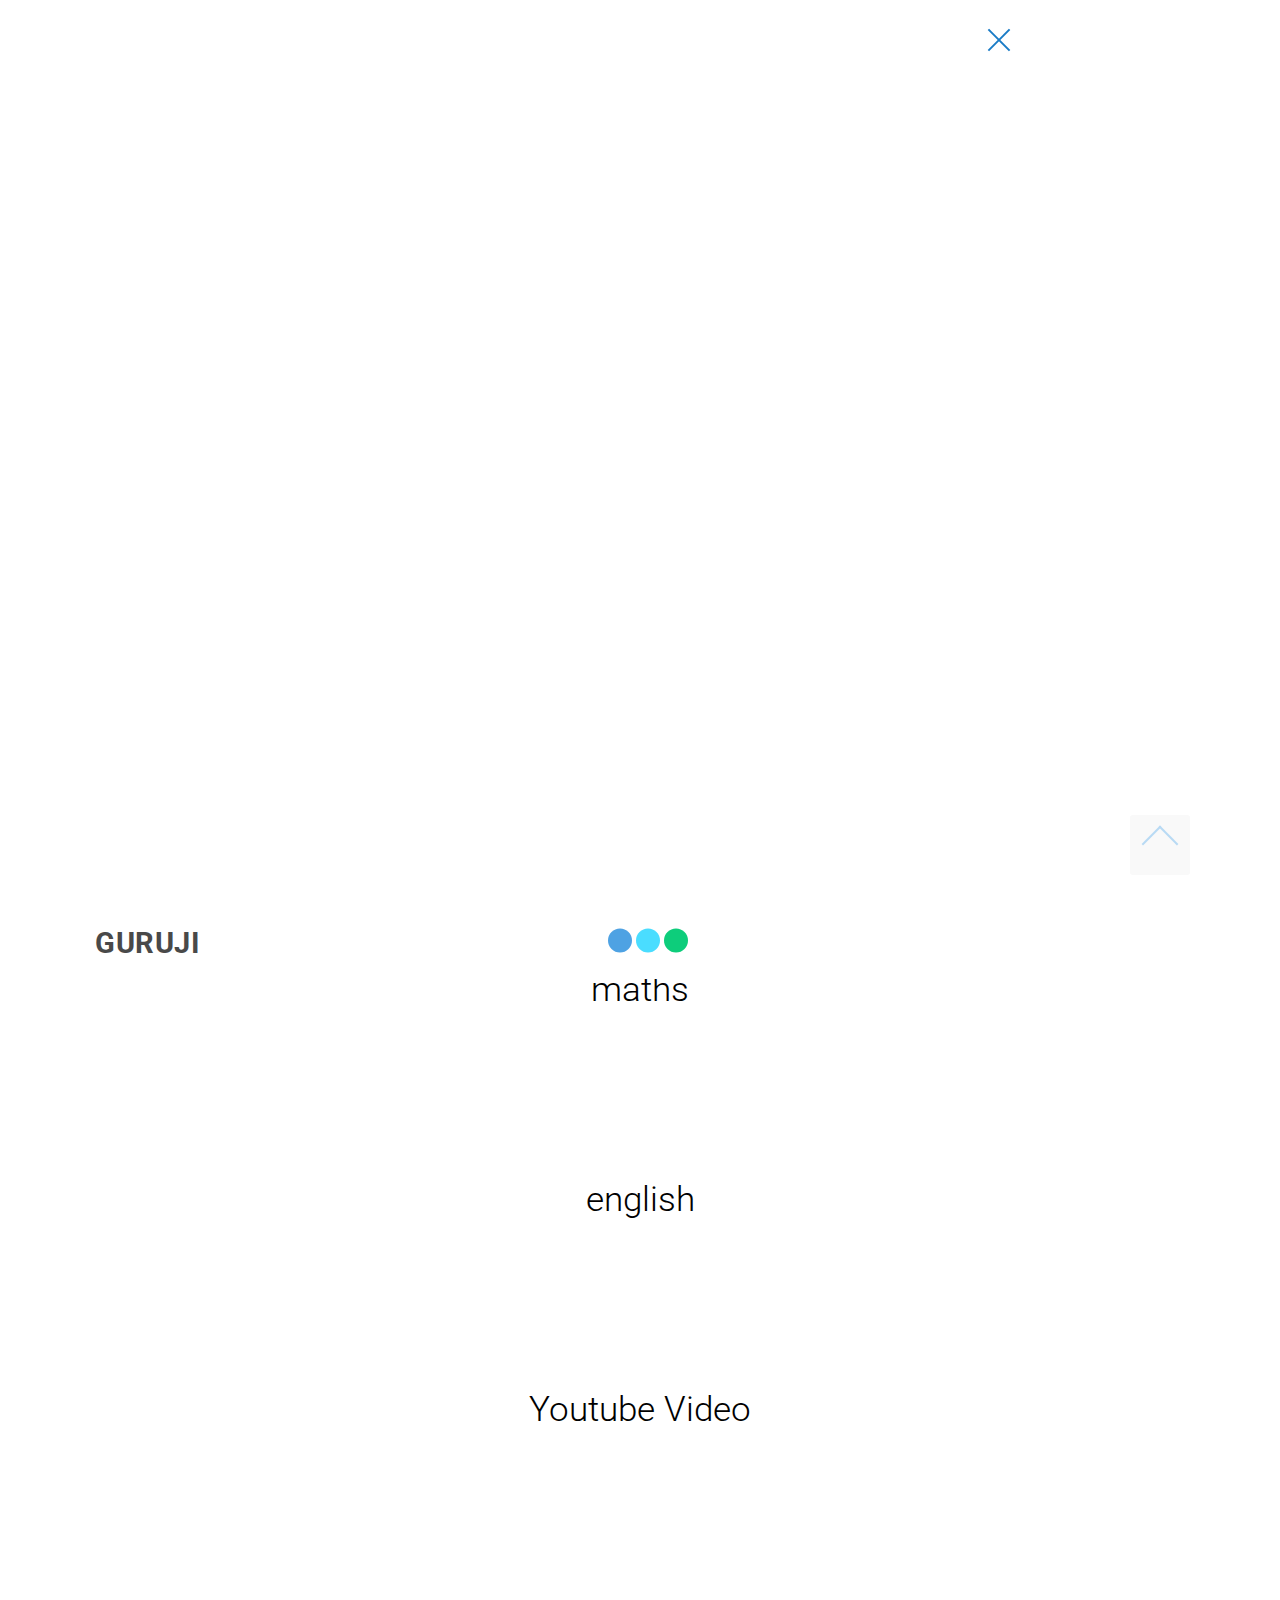
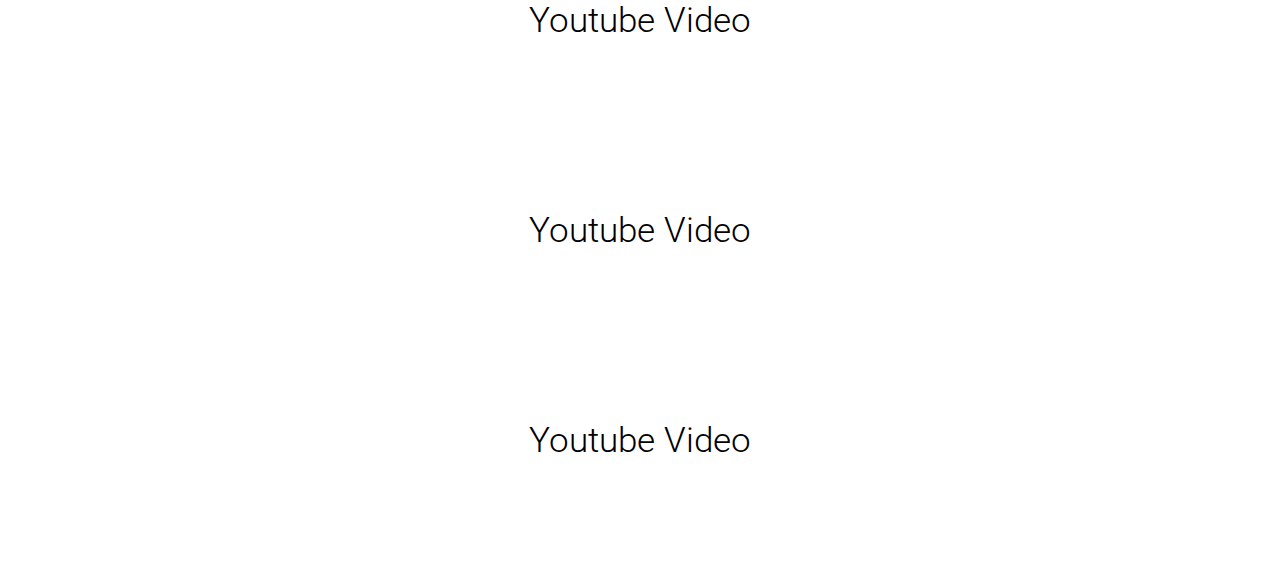
<file: index.html>
<!DOCTYPE html>
<html amp>
<head>
  <!-- Site made with Mobirise Website Builder v4.8.2, https://mobirise.com -->
  <meta charset="UTF-8">
  <meta http-equiv="X-UA-Compatible" content="IE=edge">
  <meta name="generator" content="Mobirise v4.8.2, mobirise.com">
  <meta name="viewport" content="width=device-width, initial-scale=1, minimum-scale=1">
  <link rel="shortcut icon" href="assets/images/123-3-110x109.png" type="image/x-icon">
  <meta name="description" content="">
  <title>Home</title>
  
<link rel="canonical" href="index.html">
 <style amp-boilerplate>body{-webkit-animation:-amp-start 8s steps(1,end) 0s 1 normal both;-moz-animation:-amp-start 8s steps(1,end) 0s 1 normal both;-ms-animation:-amp-start 8s steps(1,end) 0s 1 normal both;animation:-amp-start 8s steps(1,end) 0s 1 normal both}@-webkit-keyframes -amp-start{from{visibility:hidden}to{visibility:visible}}@-moz-keyframes -amp-start{from{visibility:hidden}to{visibility:visible}}@-ms-keyframes -amp-start{from{visibility:hidden}to{visibility:visible}}@-o-keyframes -amp-start{from{visibility:hidden}to{visibility:visible}}@keyframes -amp-start{from{visibility:hidden}to{visibility:visible}}</style>
<noscript><style amp-boilerplate>body{-webkit-animation:none;-moz-animation:none;-ms-animation:none;animation:none}</style></noscript>
<link href="https://fonts.googleapis.com/css?family=Roboto:100,100i,300,300i,400,400i,500,500i,700,700i,900,900i&subset=cyrillic" rel="stylesheet">
 
 <style amp-custom> 
div,span,h1,h2,h3,h4,h5,h6,p,blockquote,a,ol,ul,li,figcaption{font: inherit;}*{box-sizing: border-box;}body{position: relative;font-style: normal;line-height: 1.5;}section{background-color: #eeeeee;background-position: 50% 50%;background-repeat: no-repeat;background-size: cover;}section,.container,.container-fluid{position: relative;word-wrap: break-word;}a.mbr-iconfont:hover{text-decoration: none;}h1,h2,h3{margin: auto;}h1,h3,p{padding: 10px 0;margin-bottom: 15px;}p,li,blockquote{color: #15181b;letter-spacing: 0.5px;line-height: 1.7;}ul,ol,pre,blockquote{margin-bottom: 0;margin-top: 0;}pre{background: #f4f4f4;padding: 10px 24px;white-space: pre-wrap;}p{margin-top: 0;}a{font-style: normal;font-weight: 400;cursor: pointer;}a,a:hover{text-decoration: none;}figure{margin-bottom: 0;}h1,h2,h3,h4,h5,h6,.h1,.h2,.h3,.h4,.h5,.h6,.display-1,.display-2,.display-3,.display-4{line-height: 1;word-break: break-word;word-wrap: break-word;}b,strong{font-weight: bold;}blockquote{padding: 10px 0 10px 20px;position: relative;border-left: 3px solid;}input:-webkit-autofill,input:-webkit-autofill:hover,input:-webkit-autofill:focus,input:-webkit-autofill:active{transition-delay: 9999s;transition-property: background-color,color;}html,body{height: auto;min-height: 100vh;}.mbr-section-title{font-style: normal;line-height: 1.2;}.mbr-section-subtitle{line-height: 1.3;}.mbr-text{font-style: normal;line-height: 1.6;}.btn{font-weight: 400;border-width: 2px;border-style: solid;font-style: normal;letter-spacing: 2px;margin: .4rem .8rem;white-space: normal;transition: all .3s ease-in-out,box-shadow 2s ease-in-out;display: inline-flex;align-items: center;justify-content: center;word-break: break-word;}.btn-form{border-radius: 0;}.btn-form:hover{cursor: pointer;}.mbr-figure img,.mbr-figure iframe{display: block;width: 100%;}.card{background-color: transparent;border: none;}.card-img{text-align: center;flex-shrink: 0;}.media{max-width: 100%;margin: 0 auto;}.mbr-figure{-ms-flex-item-align: center;-ms-grid-row-align: center;-webkit-align-self: center;align-self: center;}.media-container > div{max-width: 100%;}.mbr-figure img,.card-img img{width: 100%;}@media (max-width: 991px){.media-size-item{width: auto;}.media{width: auto;}.mbr-figure{width: 100%;}}.hidden{visibility: hidden;}.super-hide{display: none;}.inactive{-webkit-user-select: none;-moz-user-select: none;-ms-user-select: none;user-select: none;pointer-events: none;-webkit-user-drag: none;user-drag: none;}textarea[type="hidden"]{display: none;}#scrollToTop{display: none;}.popover-content ul.show{min-height: 155px;}.mbr-white{color: #ffffff;}.mbr-black{color: #000000;}.mbr-bg-white{background-color: #ffffff;}.mbr-bg-black{background-color: #000000;}.align-left{text-align: left;}.align-center{text-align: center;}.align-right{text-align: right;}@media (max-width: 767px){.align-left,.align-center,.align-right,.mbr-section-btn,.mbr-section-title{text-align: center;}}.mbr-light{font-weight: 300;}.mbr-regular{font-weight: 400;}.mbr-semibold{font-weight: 500;}.mbr-bold{font-weight: 700;}.mbr-section-btn{margin-left: -.25rem;margin-right: -.25rem;font-size: 0;}nav .mbr-section-btn{margin-left: 0rem;margin-right: 0rem;}.btn .mbr-iconfont,.btn.btn-sm .mbr-iconfont{cursor: pointer;margin-right: 0.5rem;}.btn.btn-md .mbr-iconfont,.btn.btn-md .mbr-iconfont{margin-right: 0.8rem;}[type="submit"]{-webkit-appearance: none;}.mbr-fullscreen .mbr-overlay{min-height: 100vh;}.mbr-fullscreen{display: flex;display: -webkit-flex;display: -moz-flex;display: -ms-flex;display: -o-flex;align-items: center;-webkit-align-items: center;min-height: 100vh;box-sizing: border-box;padding-top: 3rem;padding-bottom: 3rem;}section.sidebar-open:before{content: '';position: fixed;top: 0;bottom: 0;right: 0;left: 0;background-color: rgba(0,0,0,0.2);z-index: 1040;}amp-img img{max-height: 100%;max-width: 100%;}img.mbr-temp{width: 100%;}.is-builder .nodisplay + img[async],.is-builder .nodisplay + img[decoding="async"],.is-builder amp-img > a + img[async],.is-builder amp-img > a + img[decoding="async"]{display: none;}html:not(.is-builder) amp-img > a{position: absolute;top: 0;bottom: 0;left: 0;right: 0;z-index: 1;}.is-builder .temp-amp-sizer{position: absolute;}.is-builder amp-youtube .temp-amp-sizer,.is-builder amp-vimeo .temp-amp-sizer{position: static;}.is-builder section.horizontal-menu .ampstart-btn{display: none;}@media (max-width: 991px){.is-builder section.horizontal-menu .navbar-toggler{display: block;}}.is-builder section.horizontal-menu .dropdown-menu{z-index: auto;opacity: 1;pointer-events: auto;}.is-builder section.horizontal-menu .nav-dropdown .link.dropdown-toggle[aria-expanded="true"]{margin-right: 0;padding: 0.667em 1em;}.mobirise-spinner{position: absolute;top: 50%;left: 40%;margin-left: 10%;-webkit-transform: translate3d(-50%,-50%,0);z-index: 4;}.mobirise-spinner em{width: 24px;height: 24px;border-radius: 100%;display: inline-block;-webkit-animation: slide 1s infinite;}.mobirise-spinner em:nth-child(1){-webkit-animation-delay: 0.1s;}.mobirise-spinner em:nth-child(2){-webkit-animation-delay: 0.2s;}.mobirise-spinner em:nth-child(3){-webkit-animation-delay: 0.3s;}@-moz-keyframes slide{0%{-webkit-transform: scale(1);}50%{opacity: 0.3;-webkit-transform: scale(2);}100%{-webkit-transform: scale(1);}}@-webkit-keyframes slide{0%{-webkit-transform: scale(1);}50%{opacity: 0.3;-webkit-transform: scale(2);}100%{-webkit-transform: scale(1);}}@-o-keyframes slide{0%{-webkit-transform: scale(1);}50%{opacity: 0.3;-webkit-transform: scale(2);}100%{-webkit-transform: scale(1);}}@keyframes slide{0%{-webkit-transform: scale(1);}50%{opacity: 0.3;-webkit-transform: scale(2);}100%{-webkit-transform: scale(1);}}.mobirise-loader .amp-active > div{display: none;}.mbr-container{max-width: 800px;padding: 0 10px;margin: 0 auto;position: relative;}.container{padding-right: 15px;padding-left: 15px;width: 100%;margin-right: auto;margin-left: auto;}@media (max-width: 767px){.container{max-width: 540px;}}@media (min-width: 768px){.container{max-width: 720px;}}@media (min-width: 992px){.container{max-width: 960px;}}@media (min-width: 1200px){.container{max-width: 1140px;}}.mbr-row{display: -webkit-box;display: -webkit-flex;display: -ms-flexbox;display: flex;-webkit-flex-wrap: wrap;-ms-flex-wrap: wrap;flex-wrap: wrap;margin-right: -15px;margin-left: -15px;}.mbr-justify-content-center{justify-content: center;}@media (max-width: 767px){.mbr-col-sm-12{-ms-flex: 0 0 100%;flex: 0 0 100%;max-width: 100%;padding-right: 15px;padding-left: 15px;}.mbr-row{margin: 0;}}@media (min-width: 768px){.mbr-col-md-3{-ms-flex: 0 0 25%;flex: 0 0 25%;max-width: 25%;padding-right: 15px;padding-left: 15px;}.mbr-col-md-4{-ms-flex: 0 0 33.333333%;flex: 0 0 33.333333%;max-width: 33.333333%;padding-right: 15px;padding-left: 15px;}.mbr-col-md-5{-ms-flex: 0 0 41.666667%;flex: 0 0 41.666667%;max-width: 41.666667%;padding-right: 15px;padding-left: 15px;}.mbr-col-md-6{-ms-flex: 0 0 50%;flex: 0 0 50%;max-width: 50%;padding-right: 15px;padding-left: 15px;}.mbr-col-md-7{-ms-flex: 0 0 58.333333%;flex: 0 0 58.333333%;max-width: 58.333333%;padding-right: 15px;padding-left: 15px;}.mbr-col-md-8{-ms-flex: 0 0 66.666667%;flex: 0 0 66.666667%;max-width: 66.666667%;padding-left: 15px;padding-right: 15px;}.mbr-col-md-10{-ms-flex: 0 0 83.333333%;flex: 0 0 83.333333%;max-width: 83.333333%;padding-left: 15px;padding-right: 15px;}.mbr-col-md-12{-ms-flex: 0 0 100%;flex: 0 0 100%;max-width: 100%;padding-right: 15px;padding-left: 15px;}}@media (min-width: 992px){.mbr-col-lg-2{-ms-flex: 0 0 16.666667%;flex: 0 0 16.666667%;max-width: 16.666667%;padding-right: 15px;padding-left: 15px;}.mbr-col-lg-3{-ms-flex: 0 0 25%;flex: 0 0 25%;max-width: 25%;padding-right: 15px;padding-left: 15px;}.mbr-col-lg-4{-ms-flex: 0 0 33.33%;flex: 0 0 33.33%;max-width: 33.33%;padding-right: 15px;padding-left: 15px;}.mbr-col-lg-5{-ms-flex: 0 0 41.666%;flex: 0 0 41.666%;max-width: 41.666%;padding-right: 15px;padding-left: 15px;}.mbr-col-lg-6{-ms-flex: 0 0 50%;flex: 0 0 50%;max-width: 50%;padding-right: 15px;padding-left: 15px;}.mbr-col-lg-8{-ms-flex: 0 0 66.666667%;flex: 0 0 66.666667%;max-width: 66.666667%;padding-left: 15px;padding-right: 15px;}.mbr-col-lg-10{-ms-flex: 0 0 83.3333%;flex: 0 0 83.3333%;max-width: 83.3333%;padding-right: 15px;padding-left: 15px;}.mbr-col-lg-12{-ms-flex: 0 0 100%;flex: 0 0 100%;max-width: 100%;padding-right: 15px;padding-left: 15px;}}@media (min-width: 1200px){.mbr-col-xl-7{-ms-flex: 0 0 58.333333%;flex: 0 0 58.333333%;max-width: 58.333333%;padding-right: 15px;padding-left: 15px;}.mbr-col-xl-8{-ms-flex: 0 0 66.666667%;flex: 0 0 66.666667%;max-width: 66.666667%;padding-left: 15px;padding-right: 15px;}}amp-sidebar{background: transparent;}#scrollToTopMarker{position: absolute;width: 0px;height: 0px;top: 300px;}#scrollToTopButton{position: fixed;bottom: 25px;right: 90px;opacity: .4;z-index: 5000;font-size: 32px;height: 60px;width: 60px;border: none;border-radius: 3px;cursor: pointer;}#scrollToTopButton:focus{outline: none;}#scrollToTopButton a:before{content: '';position: absolute;height: 40%;top: 36%;width: 2px;left: calc(50% - 1px);}#scrollToTopButton a:after{content: '';position: absolute;border-top: 2px solid;border-right: 2px solid;width: 40%;height: 40%;left: calc(30% - 1px);bottom: 30%;transform: rotate(-45deg);}.is-builder #scrollToTopButton a:after{left: 30%;}
body{font-family: Roboto;}blockquote{border-color: #4ea2e3;}.display-1{font-family: 'Roboto',sans-serif;font-size: 4.5rem;}.display-2{font-family: 'Roboto',sans-serif;font-size: 2.2rem;}.display-4{font-family: 'Roboto',sans-serif;font-size: 0.9rem;}.display-5{font-family: 'Roboto',sans-serif;font-size: 1.8rem;}.display-7{font-family: 'Roboto',sans-serif;font-size: 1.1rem;}@media (max-width: 768px){.display-1{font-size: 3.6rem;font-size: calc( 2.225rem + (4.5 - 2.225) * ((100vw - 20rem) / (48 - 20)));line-height: calc( 1.4 * (2.225rem + (4.5 - 2.225) * ((100vw - 20rem) / (48 - 20))));}.display-2{font-size: 1.76rem;font-size: calc( 1.42rem + (2.2 - 1.42) * ((100vw - 20rem) / (48 - 20)));line-height: calc( 1.4 * (1.42rem + (2.2 - 1.42) * ((100vw - 20rem) / (48 - 20))));}.display-4{font-size: 0.72rem;font-size: calc( 0.965rem + (0.9 - 0.965) * ((100vw - 20rem) / (48 - 20)));line-height: calc( 1.4 * (0.965rem + (0.9 - 0.965) * ((100vw - 20rem) / (48 - 20))));}.display-5{font-size: 1.44rem;font-size: calc( 1.28rem + (1.8 - 1.28) * ((100vw - 20rem) / (48 - 20)));line-height: calc( 1.4 * (1.28rem + (1.8 - 1.28) * ((100vw - 20rem) / (48 - 20))));}}.btn{padding: 1rem 2rem;border-radius: 0px;}.btn-sm{border-width: 1px;padding: 0.6rem 0.8rem;border-radius: 0px;}.btn-md{font-weight: 600;padding: 1rem 2rem;border-radius: 0px;}.bg-primary{background-color: #4ea2e3;}.bg-success{background-color: #0dcd7b;}.bg-info{background-color: #8282e7;}.bg-warning{background-color: #767676;}.bg-danger{background-color: #a0a0a0;}.btn-primary,.btn-primary:active,.btn-primary.active{background-color: #4ea2e3;border-color: #4ea2e3;color: #ffffff;}.btn-primary:hover,.btn-primary:focus,.btn-primary.focus{color: #ffffff;background-color: #1f7dc5;border-color: #1f7dc5;}.btn-primary.disabled,.btn-primary:disabled{color: #ffffff;background-color: #1f7dc5;border-color: #1f7dc5;}.btn-secondary,.btn-secondary:active,.btn-secondary.active{background-color: #4addff;border-color: #4addff;color: #003c4a;}.btn-secondary:hover,.btn-secondary:focus,.btn-secondary.focus{color: #003c4a;background-color: #00cdfd;border-color: #00cdfd;}.btn-secondary.disabled,.btn-secondary:disabled{color: #003c4a;background-color: #00cdfd;border-color: #00cdfd;}.btn-info,.btn-info:active,.btn-info.active{background-color: #8282e7;border-color: #8282e7;color: #ffffff;}.btn-info:hover,.btn-info:focus,.btn-info.focus{color: #ffffff;background-color: #4242db;border-color: #4242db;}.btn-info.disabled,.btn-info:disabled{color: #ffffff;background-color: #4242db;border-color: #4242db;}.btn-success,.btn-success:active,.btn-success.active{background-color: #0dcd7b;border-color: #0dcd7b;color: #ffffff;}.btn-success:hover,.btn-success:focus,.btn-success.focus{color: #ffffff;background-color: #088550;border-color: #088550;}.btn-success.disabled,.btn-success:disabled{color: #ffffff;background-color: #088550;border-color: #088550;}.btn-warning,.btn-warning:active,.btn-warning.active{background-color: #767676;border-color: #767676;color: #ffffff;}.btn-warning:hover,.btn-warning:focus,.btn-warning.focus{color: #ffffff;background-color: #505050;border-color: #505050;}.btn-warning.disabled,.btn-warning:disabled{color: #ffffff;background-color: #505050;border-color: #505050;}.btn-danger,.btn-danger:active,.btn-danger.active{background-color: #a0a0a0;border-color: #a0a0a0;color: #ffffff;}.btn-danger:hover,.btn-danger:focus,.btn-danger.focus{color: #ffffff;background-color: #7a7a7a;border-color: #7a7a7a;}.btn-danger.disabled,.btn-danger:disabled{color: #ffffff;background-color: #7a7a7a;border-color: #7a7a7a;}.btn-black,.btn-black:active,.btn-black.active{background-color: #333333;border-color: #333333;color: #ffffff;}.btn-black:hover,.btn-black:focus,.btn-black.focus{color: #ffffff;background-color: #0d0d0d;border-color: #0d0d0d;}.btn-black.disabled,.btn-black:disabled{color: #ffffff;background-color: #0d0d0d;border-color: #0d0d0d;}.btn-white,.btn-white:active,.btn-white.active{background-color: #ffffff;border-color: #ffffff;color: #808080;}.btn-white:hover,.btn-white:focus,.btn-white.focus{color: #808080;background-color: #d9d9d9;border-color: #d9d9d9;}.btn-white.disabled,.btn-white:disabled{color: #808080;background-color: #d9d9d9;border-color: #d9d9d9;}.btn-white,.btn-white:active,.btn-white.active{color: #333333;}.btn-white:hover,.btn-white:focus,.btn-white.focus{color: #333333;}.btn-white.disabled,.btn-white:disabled{color: #333333;}.btn-primary-outline,.btn-primary-outline:active,.btn-primary-outline.active{background: none;border-color: #1c6faf;color: #1c6faf;}.btn-primary-outline:hover,.btn-primary-outline:focus,.btn-primary-outline.focus{color: #ffffff;background-color: #4ea2e3;border-color: #4ea2e3;}.btn-primary-outline.disabled,.btn-primary-outline:disabled{color: #ffffff;background-color: #4ea2e3;border-color: #4ea2e3;}.btn-secondary-outline,.btn-secondary-outline:active,.btn-secondary-outline.active{background: none;border-color: #00b8e3;color: #00b8e3;}.btn-secondary-outline:hover,.btn-secondary-outline:focus,.btn-secondary-outline.focus{color: #003c4a;background-color: #4addff;border-color: #4addff;}.btn-secondary-outline.disabled,.btn-secondary-outline:disabled{color: #003c4a;background-color: #4addff;border-color: #4addff;}.btn-info-outline,.btn-info-outline:active,.btn-info-outline.active{background: none;border-color: #2c2cd7;color: #2c2cd7;}.btn-info-outline:hover,.btn-info-outline:focus,.btn-info-outline.focus{color: #ffffff;background-color: #8282e7;border-color: #8282e7;}.btn-info-outline.disabled,.btn-info-outline:disabled{color: #ffffff;background-color: #8282e7;border-color: #8282e7;}.btn-success-outline,.btn-success-outline:active,.btn-success-outline.active{background: none;border-color: #076d41;color: #076d41;}.btn-success-outline:hover,.btn-success-outline:focus,.btn-success-outline.focus{color: #ffffff;background-color: #0dcd7b;border-color: #0dcd7b;}.btn-success-outline.disabled,.btn-success-outline:disabled{color: #ffffff;background-color: #0dcd7b;border-color: #0dcd7b;}.btn-warning-outline,.btn-warning-outline:active,.btn-warning-outline.active{background: none;border-color: #434343;color: #434343;}.btn-warning-outline:hover,.btn-warning-outline:focus,.btn-warning-outline.focus{color: #ffffff;background-color: #767676;border-color: #767676;}.btn-warning-outline.disabled,.btn-warning-outline:disabled{color: #ffffff;background-color: #767676;border-color: #767676;}.btn-danger-outline,.btn-danger-outline:active,.btn-danger-outline.active{background: none;border-color: #6d6d6d;color: #6d6d6d;}.btn-danger-outline:hover,.btn-danger-outline:focus,.btn-danger-outline.focus{color: #ffffff;background-color: #a0a0a0;border-color: #a0a0a0;}.btn-danger-outline.disabled,.btn-danger-outline:disabled{color: #ffffff;background-color: #a0a0a0;border-color: #a0a0a0;}.btn-black-outline,.btn-black-outline:active,.btn-black-outline.active{background: none;border-color: #000000;color: #000000;}.btn-black-outline:hover,.btn-black-outline:focus,.btn-black-outline.focus{color: #ffffff;background-color: #333333;border-color: #333333;}.btn-black-outline.disabled,.btn-black-outline:disabled{color: #ffffff;background-color: #333333;border-color: #333333;}.btn-white-outline,.btn-white-outline:active,.btn-white-outline.active{background: none;border-color: #ffffff;color: #ffffff;}.btn-white-outline:hover,.btn-white-outline:focus,.btn-white-outline.focus{color: #333333;background-color: #ffffff;border-color: #ffffff;}.text-primary{color: #4ea2e3;}.text-secondary{color: #4addff;}.text-success{color: #0dcd7b;}.text-info{color: #8282e7;}.text-warning{color: #767676;}.text-danger{color: #a0a0a0;}.text-white{color: #ffffff;}.text-black{color: #000000;}a.text-primary:hover,a.text-primary:focus{color: #1c6faf;}a.text-secondary:hover,a.text-secondary:focus{color: #00b8e3;}a.text-success:hover,a.text-success:focus{color: #076d41;}a.text-info:hover,a.text-info:focus{color: #2c2cd7;}a.text-warning:hover,a.text-warning:focus{color: #434343;}a.text-danger:hover,a.text-danger:focus{color: #6d6d6d;}a.text-white:hover,a.text-white:focus{color: #b3b3b3;}a.text-black:hover,a.text-black:focus{color: #4d4d4d;}.alert-success{background-color: #0dcd7b;}.alert-info{background-color: #8282e7;}.alert-warning{background-color: #767676;}.alert-danger{background-color: #a0a0a0;}a,a:hover{color: #4ea2e3;}.mbr-plan-header.bg-primary .mbr-plan-subtitle,.mbr-plan-header.bg-primary .mbr-plan-price-desc{color: #feffff;}.mbr-plan-header.bg-success .mbr-plan-subtitle,.mbr-plan-header.bg-success .mbr-plan-price-desc{color: #acfad9;}.mbr-plan-header.bg-info .mbr-plan-subtitle,.mbr-plan-header.bg-info .mbr-plan-price-desc{color: #ffffff;}.mbr-plan-header.bg-warning .mbr-plan-subtitle,.mbr-plan-header.bg-warning .mbr-plan-price-desc{color: #b6b6b6;}.mbr-plan-header.bg-danger .mbr-plan-subtitle,.mbr-plan-header.bg-danger .mbr-plan-price-desc{color: #e0e0e0;}.mobirise-spinner em:nth-child(1){background: #4ea2e3;}.mobirise-spinner em:nth-child(2){background: #4addff;}.mobirise-spinner em:nth-child(3){background: #0dcd7b;}.cid-r3aV3t6XFF amp-sidebar{min-width: 260px;z-index: 1050;background-color: #ffffff;}.cid-r3aV3t6XFF amp-sidebar.open:after{content: '';position: absolute;top: 0;left: 0;bottom: 0;right: 0;background-color: red;}.cid-r3aV3t6XFF .open{transform: translateX(0%);display: block;}.cid-r3aV3t6XFF .builder-sidebar{background-color: #ffffff;position: relative;min-height: 100vh;z-index: 1030;padding: 1rem 2rem;max-width: 20rem;}.cid-r3aV3t6XFF .headerbar{display: flex;flex-direction: column;justify-content: center;padding: .5rem 1rem;min-height: 70px;align-items: center;background: #ffffff;}.cid-r3aV3t6XFF .headerbar.sticky-nav{position: fixed;z-index: 1000;width: 100%;}.cid-r3aV3t6XFF button.sticky-but{position: fixed;}.cid-r3aV3t6XFF .brand{display: flex;align-items: center;align-self: flex-start;padding-right: 30px;}.cid-r3aV3t6XFF .brand p{margin: 0;padding: 0;}.cid-r3aV3t6XFF .brand-name{color: #494949;}.cid-r3aV3t6XFF .sidebar{padding: 1rem 0;margin: 0;}.cid-r3aV3t6XFF .sidebar > li{list-style: none;display: flex;flex-direction: column;}.cid-r3aV3t6XFF .sidebar a{display: block;text-decoration: none;margin-bottom: 10px;}.cid-r3aV3t6XFF .close-sidebar{width: 30px;height: 30px;position: relative;cursor: pointer;background-color: transparent;border: none;}.cid-r3aV3t6XFF .close-sidebar:focus{outline: 2px auto #4ea2e3;}.cid-r3aV3t6XFF .close-sidebar span{position: absolute;left: 0;width: 30px;height: 2px;border-right: 5px;background-color: #197bc6;}.cid-r3aV3t6XFF .close-sidebar span:nth-child(1){transform: rotate(45deg);}.cid-r3aV3t6XFF .close-sidebar span:nth-child(2){transform: rotate(-45deg);}@media (min-width: 992px){.cid-r3aV3t6XFF .brand-name{min-width: 8rem;}.cid-r3aV3t6XFF .builder-sidebar{margin-left: auto;}.cid-r3aV3t6XFF .builder-sidebar .sidebar li{flex-direction: row;flex-wrap: wrap;}.cid-r3aV3t6XFF .builder-sidebar .sidebar li a{padding: .5rem;margin: 0;}.cid-r3aV3t6XFF .builder-overlay{display: none;}}.cid-r3aV3t6XFF .hamburger{position: absolute;top: 25px;right: 20px;margin-left: auto;width: 30px;height: 20px;background: none;border: none;cursor: pointer;z-index: 1000;}@media (min-width: 768px){.cid-r3aV3t6XFF .hamburger{top: calc(0.5rem + 55 * 0.5px - 10px);}}.cid-r3aV3t6XFF .hamburger:focus{outline: none;}.cid-r3aV3t6XFF .hamburger span{position: absolute;right: 0;width: 30px;height: 2px;border-right: 5px;background-color: #197bc6;}.cid-r3aV3t6XFF .hamburger span:nth-child(1){top: 0;transition: all .2s;}.cid-r3aV3t6XFF .hamburger span:nth-child(2){top: 8px;transition: all .15s;}.cid-r3aV3t6XFF .hamburger span:nth-child(3){top: 8px;transition: all .15s;}.cid-r3aV3t6XFF .hamburger span:nth-child(4){top: 16px;transition: all .2s;}.cid-r3aV3t6XFF amp-img{height: 55px;width: 55px;margin-right: 1rem;display: flex;align-items: center;}@media (max-width: 768px){.cid-r3aV3t6XFF amp-img{max-height: 55px;max-width: 55px;}}.cid-r3aWSO0ERR{padding-top: 60px;padding-bottom: 60px;background-color: #ffffff;}.cid-r3aWSO0ERR .mbr-section-title{padding-bottom: 3rem;}.cid-r3aWSO0ERR .video-block{margin: auto;width: 66%;}@media (max-width: 767px){.cid-r3aWSO0ERR .video-block{width: 100%;}}.cid-r3aWUjFPZQ{padding-top: 60px;padding-bottom: 60px;background-color: #ffffff;}.cid-r3aWUjFPZQ .mbr-section-title{padding-bottom: 3rem;}.cid-r3aWUjFPZQ .video-block{margin: auto;width: 66%;}@media (max-width: 767px){.cid-r3aWUjFPZQ .video-block{width: 100%;}}.cid-r3b5o1Di7D{padding-top: 60px;padding-bottom: 60px;background-color: #ffffff;}.cid-r3b5o1Di7D .mbr-section-title{padding-bottom: 3rem;}.cid-r3b5o1Di7D .video-block{margin: auto;width: 66%;}@media (max-width: 767px){.cid-r3b5o1Di7D .video-block{width: 100%;}}.cid-r3aWVgz35f{padding-top: 60px;padding-bottom: 60px;background-color: #ffffff;}.cid-r3aWVgz35f .mbr-section-title{padding-bottom: 3rem;}.cid-r3aWVgz35f .video-block{margin: auto;width: 66%;}@media (max-width: 767px){.cid-r3aWVgz35f .video-block{width: 100%;}}.cid-r3aWVx0qaF{padding-top: 60px;padding-bottom: 60px;background-color: #ffffff;}.cid-r3aWVx0qaF .mbr-section-title{padding-bottom: 3rem;}.cid-r3aWVx0qaF .video-block{margin: auto;width: 66%;}@media (max-width: 767px){.cid-r3aWVx0qaF .video-block{width: 100%;}}.cid-r3aWVNa6zb{padding-top: 60px;padding-bottom: 60px;background-color: #ffffff;}.cid-r3aWVNa6zb .mbr-section-title{padding-bottom: 3rem;}.cid-r3aWVNa6zb .video-block{margin: auto;width: 66%;}@media (max-width: 767px){.cid-r3aWVNa6zb .video-block{width: 100%;}}
.engine{position: absolute;text-indent: -2400px;text-align: center;padding: 0;top: 0;left: -2400px;}</style>
 
  <script async  src="https://cdn.ampproject.org/v0.js"></script>
  <script async custom-element="amp-analytics" src="https://cdn.ampproject.org/v0/amp-analytics-0.1.js"></script>
  <script async custom-element="amp-sidebar" src="https://cdn.ampproject.org/v0/amp-sidebar-0.1.js"></script>
  <script async custom-element="amp-youtube" src="https://cdn.ampproject.org/v0/amp-youtube-0.1.js"></script>
  
  
</head>
<body><div id="top-page"></div>                                         <amp-animation id="showScrollToTopAnim" layout="nodisplay">                                             <script type="application/json">                                             {                                                 "duration": "200ms",                                                 "fill": "both",                                                 "iterations": "1",                                                 "direction": "alternate",                                                 "animations": [                                                     {                                                         "selector": "#scrollToTopButton",                                                         "keyframes": [                                                             { "opacity": "0.4", "visibility": "visible" }                                                         ]                                                     }                                                 ]                                             }                                             </script>                                         </amp-animation>                                         <amp-animation id="hideScrollToTopAnim" layout="nodisplay">                                             <script type="application/json">                                             {                                                 "duration": "200ms",                                                 "fill": "both",                                                 "iterations": "1",                                                 "direction": "alternate",                                                 "animations": [                                                     {                                                         "selector": "#scrollToTopButton",                                                         "keyframes": [                                                             { "opacity": "0", "visibility": "hidden" }                                                         ]                                                     }                                                 ]                                             }                                             </script>                                         </amp-animation>                                         <div id="scrollToTopMarker">                                             <amp-position-observer on="enter:hideScrollToTopAnim.start; exit:showScrollToTopAnim.start" layout="nodisplay">                                             </amp-position-observer>                                         </div><amp-sidebar id="sidebar" class="cid-r3aV3t6XFF" layout="nodisplay" side="right">
        <div class="builder-sidebar" id="builder-sidebar">
            <button on="tap:sidebar.close" class="close-sidebar">
                <span></span>
                <span></span>
            </button>

            
            
            
        </div>
    </amp-sidebar>
  <section class="menu cid-r3aV3t6XFF" id="menu1-4">
    
    <nav class="headerbar sticky-nav">
      <div class="brand">
          <span class="brand-logo">
              <amp-img src="assets/images/123-3-110x109.png" layout="responsive" width="55.5045871559633" height="55" alt="Mobirise">
                  <div placeholder="" class="placeholder">
                                <div class="mobirise-spinner">
                                    <em></em>
                                    <em></em>
                                    <em></em>
                                </div></div>
                  
              </amp-img>
          </span>
          <p class="brand-name mbr-fonts-style display-5"><strong>GURUJI</strong></p>
      </div>
    </nav>
    
    <button on="tap:sidebar.toggle" class="ampstart-btn hamburger sticky-but">
        <span></span>
        <span></span>
        <span></span>
        <span></span>
    </button>
</section>

<section class="engine"><a href="https://mobiri.se/h">how to create a web page for free</a></section><section class="youtube2 cid-r3aWSO0ERR" id="youtube2-8">

    

    <div class="container">
        <div class="mbr-row mbr-justify-content-center">
            <div class="video-title mbr-col-sm-12 align-center mbr-col-md-6">
                <h2 class="mbr-section-title mbr-fonts-style mbr-light display-2">
                    maths</h2>
            </div>
            <div class="video-block"><amp-youtube width="16" height="9" layout="responsive" data-videoid="wP1ahKsb6KY"></amp-youtube>
                
            </div>
        </div>
    </div>
</section>

<section class="youtube2 cid-r3aWUjFPZQ" id="youtube2-9">

    

    <div class="container">
        <div class="mbr-row mbr-justify-content-center">
            <div class="video-title mbr-col-sm-12 align-center mbr-col-md-6">
                <h2 class="mbr-section-title mbr-fonts-style mbr-light display-2">
                    english</h2>
            </div>
            <div class="video-block"><amp-youtube width="16" height="9" layout="responsive" data-videoid="OspZXiqaghw"></amp-youtube>
                
            </div>
        </div>
    </div>
</section>

<section class="youtube2 cid-r3b5o1Di7D" id="youtube2-d">

    

    <div class="container">
        <div class="mbr-row mbr-justify-content-center">
            <div class="video-title mbr-col-sm-12 align-center mbr-col-md-6">
                <h2 class="mbr-section-title mbr-fonts-style mbr-light display-2">
                    Youtube Video
                </h2>
            </div>
            <div class="video-block"><amp-youtube width="16" height="9" layout="responsive" data-videoid="wP1ahKsb6KY"></amp-youtube>
                
            </div>
        </div>
    </div>
</section>

<section class="youtube2 cid-r3aWVgz35f" id="youtube2-a">

    

    <div class="container">
        <div class="mbr-row mbr-justify-content-center">
            <div class="video-title mbr-col-sm-12 align-center mbr-col-md-6">
                <h2 class="mbr-section-title mbr-fonts-style mbr-light display-2">
                    Youtube Video
                </h2>
            </div>
            <div class="video-block"><amp-youtube width="16" height="9" layout="responsive" data-videoid="lBTCB7yLs8Y"></amp-youtube>
                
            </div>
        </div>
    </div>
</section>

<section class="youtube2 cid-r3aWVx0qaF" id="youtube2-b">

    

    <div class="container">
        <div class="mbr-row mbr-justify-content-center">
            <div class="video-title mbr-col-sm-12 align-center mbr-col-md-6">
                <h2 class="mbr-section-title mbr-fonts-style mbr-light display-2">
                    Youtube Video
                </h2>
            </div>
            <div class="video-block"><amp-youtube width="16" height="9" layout="responsive" data-videoid="lBTCB7yLs8Y"></amp-youtube>
                
            </div>
        </div>
    </div>
</section>

<section class="youtube2 cid-r3aWVNa6zb" id="youtube2-c">

    

    <div class="container">
        <div class="mbr-row mbr-justify-content-center">
            <div class="video-title mbr-col-sm-12 align-center mbr-col-md-6">
                <h2 class="mbr-section-title mbr-fonts-style mbr-light display-2">
                    Youtube Video
                </h2>
            </div>
            <div class="video-block"><amp-youtube width="16" height="9" layout="responsive" data-videoid="lBTCB7yLs8Y"></amp-youtube>
                
            </div>
        </div>
    </div>
</section>


  
  
<button id="scrollToTopButton" on="tap:top-page.scrollTo(duration=200)">                                         <a class="scroll-to-top-arrow"></a>                                     </button></body>
</html>
</file>
